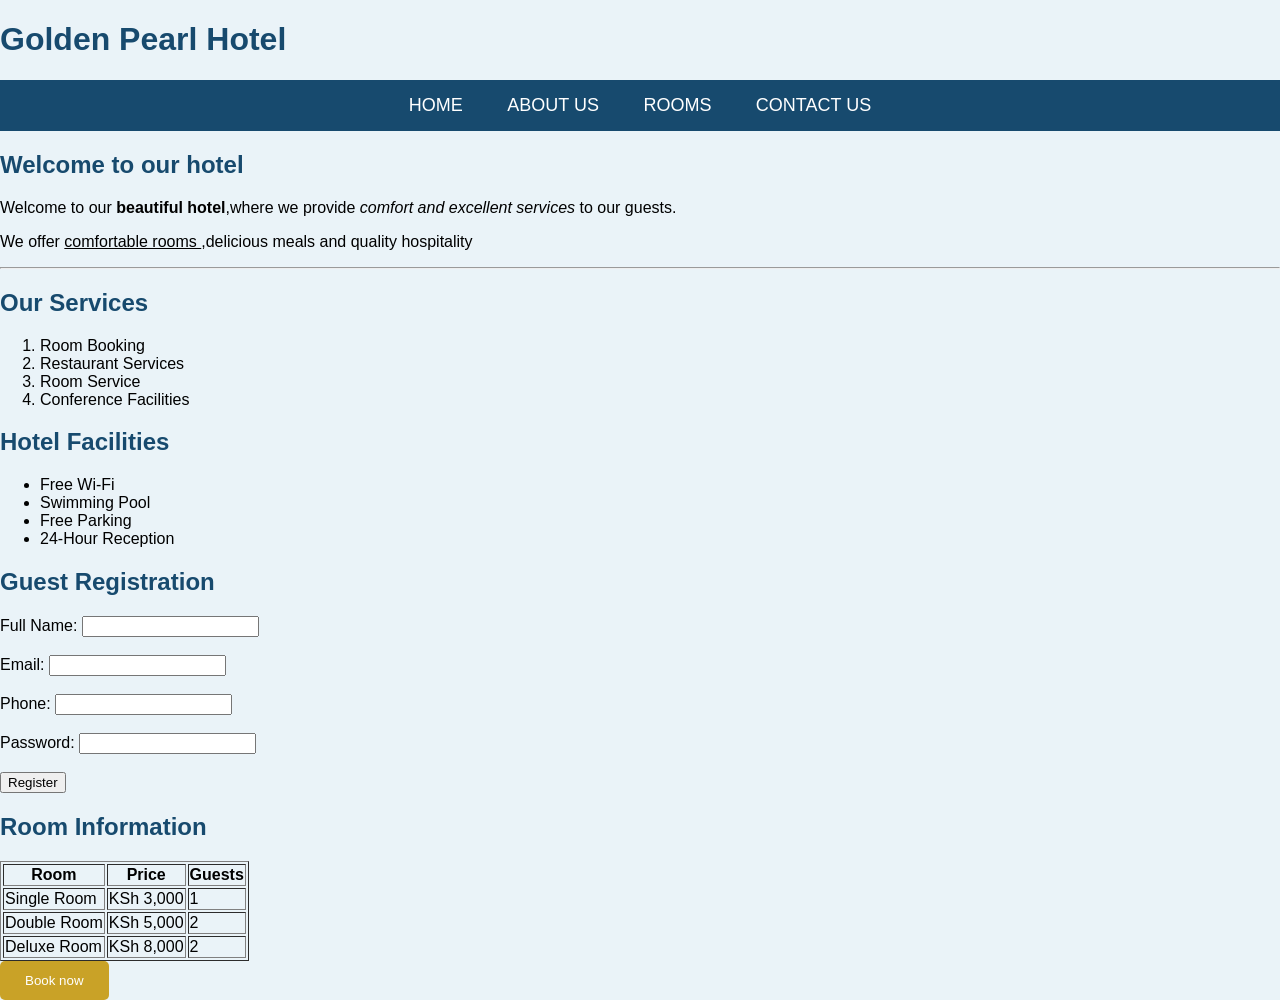
<file: index.html>
<!DOCTYPE html>
<html lang="en"
<head>
   <title>Hotel Website</title>
   <link rel="stylesheet"href="style.css"
</head>
<style>
   nav{
     background-color:#174A6E;
     padding: 15px;
     text-align:center;
   }

   nav a{
     color: white;
     text-decoration: none;
     margin: 20px;
     font-size: 18px;
   }

   nav a:hover{
     color:gold;
   }
   </style>
   </head>

   <body>
   <h1 class="hotel name">Golden Pearl Hotel</h1>
   <nav>
     <a href="index.html">HOME</a>
     <a href="about.html">ABOUT US</a>
     <a href="rooms.html">ROOMS</a>
     <a href="contact.html">CONTACT US</a>
     </nav>

     <h2>Welcome to our hotel</h2>

     <p>
     Welcome to our <b> beautiful hotel</b>,where we provide
     <i>comfort and excellent services </i> to our guests.
     </p>

     <p>
      We offer <u> comfortable rooms </u>,delicious meals and
      quality hospitality
     </p>
    
     <hr>
     <h2>Our Services</h2>

<ol>
    <li>Room Booking</li>
    <li>Restaurant Services</li>
    <li>Room Service</li>
    <li>Conference Facilities</li>
</ol>
<h2>Hotel Facilities</h2>

<ul>
    <li>Free Wi-Fi</li>
    <li>Swimming Pool</li>
    <li>Free Parking</li>
    <li>24-Hour Reception</li>
</ul>
<h2>Guest Registration</h2>

<form>
    <label>Full Name:</label>
    <input type="text"><br><br>

    <label>Email:</label>
    <input type="email"><br><br>

    <label>Phone:</label>
    <input type="tel"><br><br>

    <label>Password:</label>
    <input type="password"><br><br>

    <input type="submit" value="Register">
</form>
<h2>Room Information</h2>

<table border="1">
    <tr>
        <th>Room</th>
        <th>Price</th>
        <th>Guests</th>
    </tr>

    <tr>
        <td>Single Room</td>
        <td>KSh 3,000</td>
        <td>1</td>
    </tr>

    <tr>
        <td>Double Room</td>
        <td>KSh 5,000</td>
        <td>2</td>
    </tr>

    <tr>
        <td>Deluxe Room</td>
        <td>KSh 8,000</td>
        <td>2</td>
    </tr>
</table>

     <button>Book now</button>

</body>
</html>
</file>
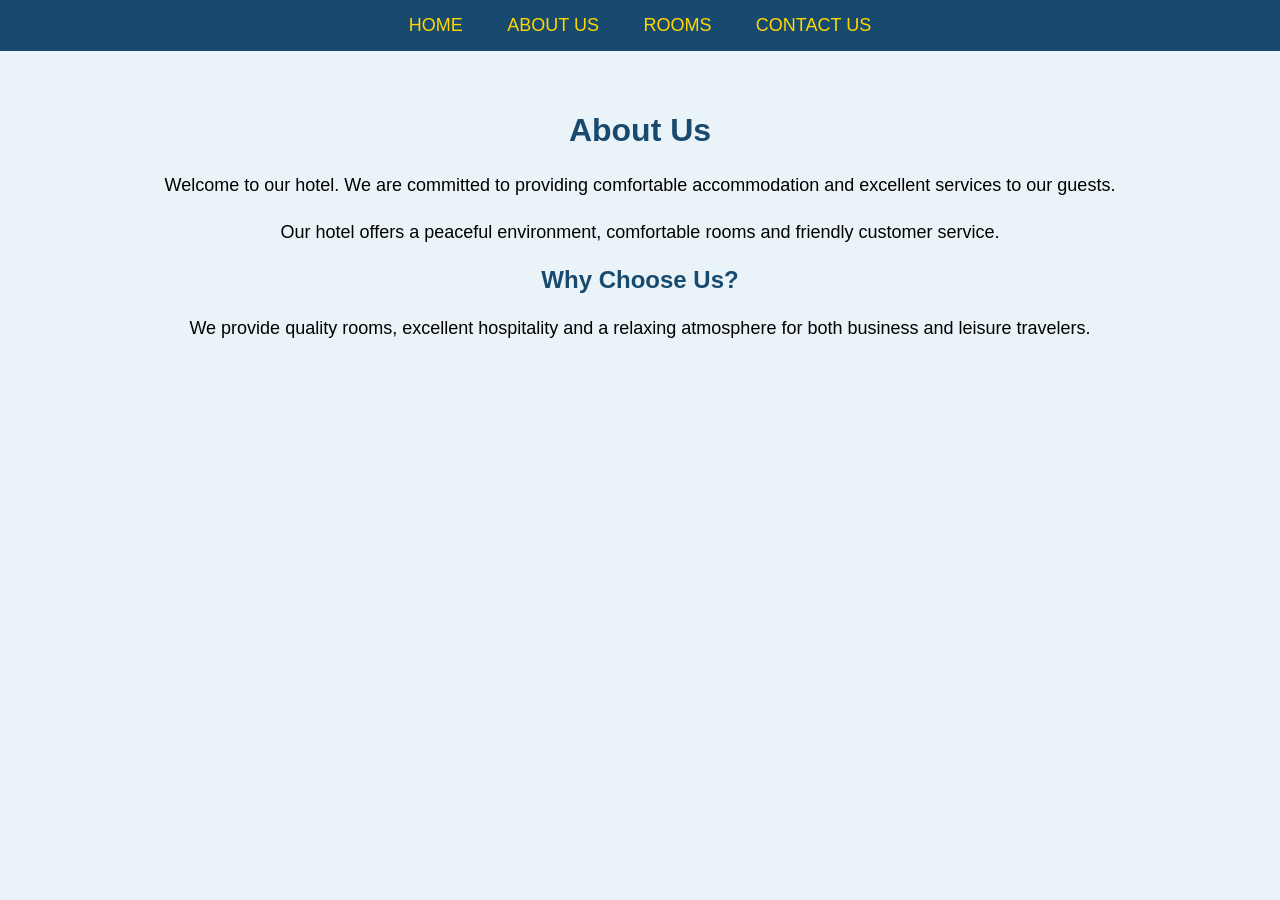
<file: about.html>
<!DOCTYPE html>
<html lang="en">

<head>
    <title>About Us - Hotel Website</title>
    <link rel="stylesheet"href="style.css">
</head>
    <style>
        body {
            background-color: #EAF3F8;
            font-family: Arial, sans-serif;
            margin: 0;
        }

        nav {
            background-color: #174A6E;
            padding: 15px;
            text-align: center;
        }

        nav a {
            color: #FFD700;
            text-decoration: none;
            margin: 20px;
            font-size: 18px;
        }

        nav a:hover {
            color: white;
        }

        .about {
            padding: 40px;
            text-align: center;
        }

        h1 {
            color: #174A6E;
        }

        p {
            font-size: 18px;
            line-height: 1.6;
        }
    </style>
</head>

<body>

    <nav>
        <a href="index.html">HOME</a>
        <a href="about.html">ABOUT US</a>
        <a href="rooms.html">ROOMS</a>
        <a href="contact.html">CONTACT US</a>
    </nav>

    <div class="about">
        <h1>About Us</h1>

        <p>
            Welcome to our hotel. We are committed to providing
            comfortable accommodation and excellent services to our guests.
        </p>

        <p>
            Our hotel offers a peaceful environment, comfortable rooms
            and friendly customer service.
        </p>

        <h2>Why Choose Us?</h2>

        <p>
            We provide quality rooms, excellent hospitality and a relaxing
            atmosphere for both business and leisure travelers.
        </p>
    </div>

</body>

</html>
</file>
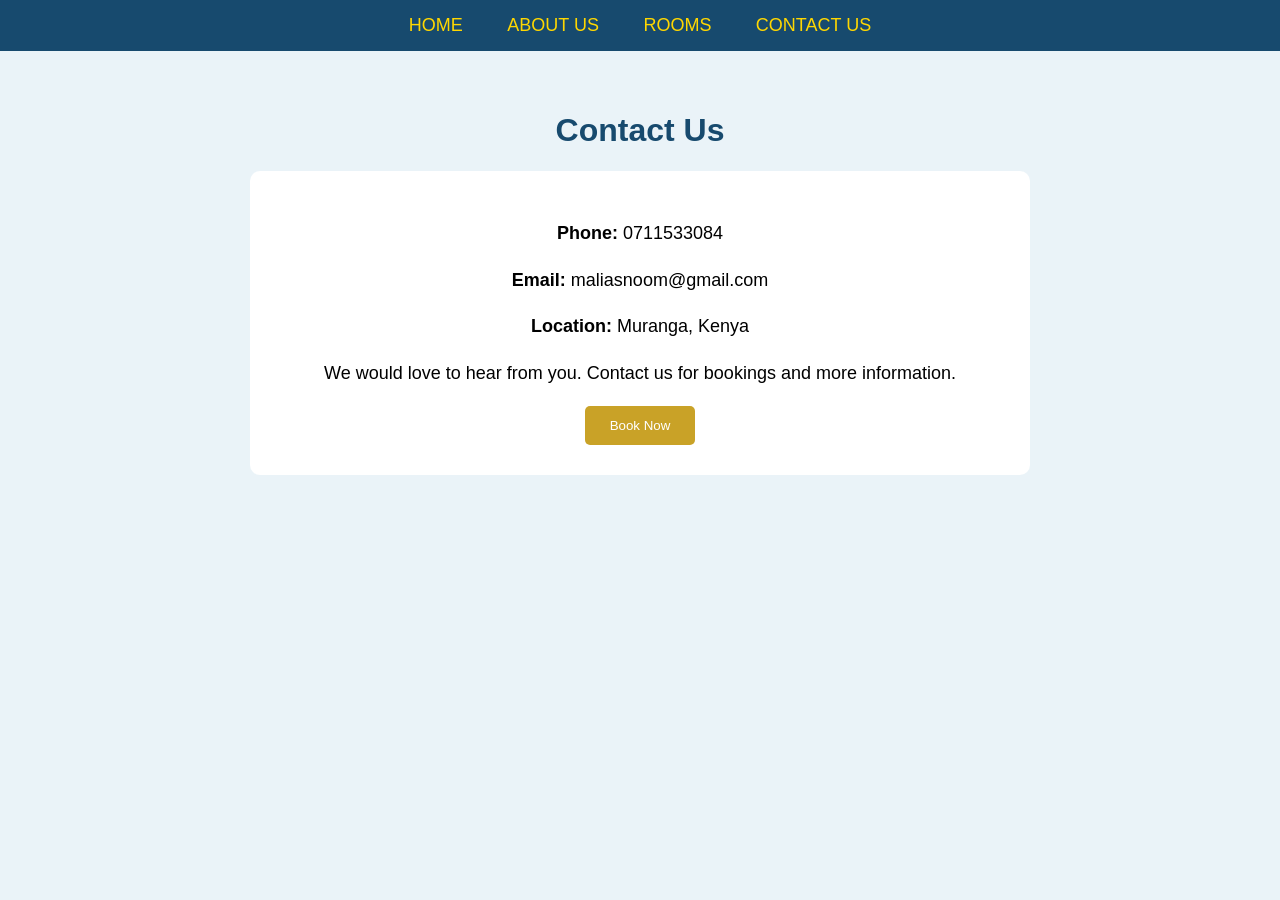
<file: contact.html>
<!DOCTYPE html>
<html lang="en">
<head>
    <title>Contact Us - Hotel Website</title>
    <link rel="stylesheet"href="style.css">
    </head>

    <style>
        body {
            background-color: #EAF3F8;
            font-family: Arial, sans-serif;
            margin: 0;
        }

        nav {
            background-color: #174A6E;
            padding: 15px;
            text-align: center;
        }

        nav a {
            color: #FFD700;
            text-decoration: none;
            margin: 20px;
            font-size: 18px;
        }

        nav a:hover {
            color: white;
        }

        .contact {
            text-align: center;
            padding: 40px;
        }

        h1 {
            color: #174A6E;
        }

        .contact-box {
            background-color: white;
            width: 60%;
            margin: auto;
            padding: 30px;
            border-radius: 10px;
        }

        p {
            font-size: 18px;
            line-height: 1.6;
        }

        .button {
            background-color: #C9A227;
            color: white;
            padding: 12px 25px;
            border: none;
            border-radius: 5px;
        }
    </style>
</head>

<body>

    <nav>
        <a href="index.html">HOME</a>
        <a href="about.html">ABOUT US</a>
        <a href="rooms.html">ROOMS</a>
        <a href="contact.html">CONTACT US</a>
    </nav>

    <div class="contact">
        <h1>Contact Us</h1>

        <div class="contact-box">
            <p><strong>Phone:</strong> 0711533084</p>

            <p><strong>Email:</strong> maliasnoom@gmail.com</p>

            <p><strong>Location:</strong> Muranga, Kenya</p>

            <p>We would love to hear from you. Contact us for bookings and more information.</p>

            <button class="button">Book Now</button>
        </div>
    </div>

</body>
</html>
</file>
<file: style.css>
body {
    background-color: #EAF3F8;
    font-family: Arial, sans-serif;
    margin: 0;
}

nav {
    background-color: #174A6E;
    padding: 15px;
    text-align: center;
}

nav a {
    color: #FFD700;
    text-decoration: none;
    margin: 20px;
    font-size: 18px;
}

nav a:hover {
    color: white;
}

h1 {
    color: #174A6E;
}

h2 {
    color: #174A6E;
}

button {
    background-color: #C9A227;
    color: white;
    padding: 12px 25px;
    border: none;
    border-radius: 5px;
}
</file>
